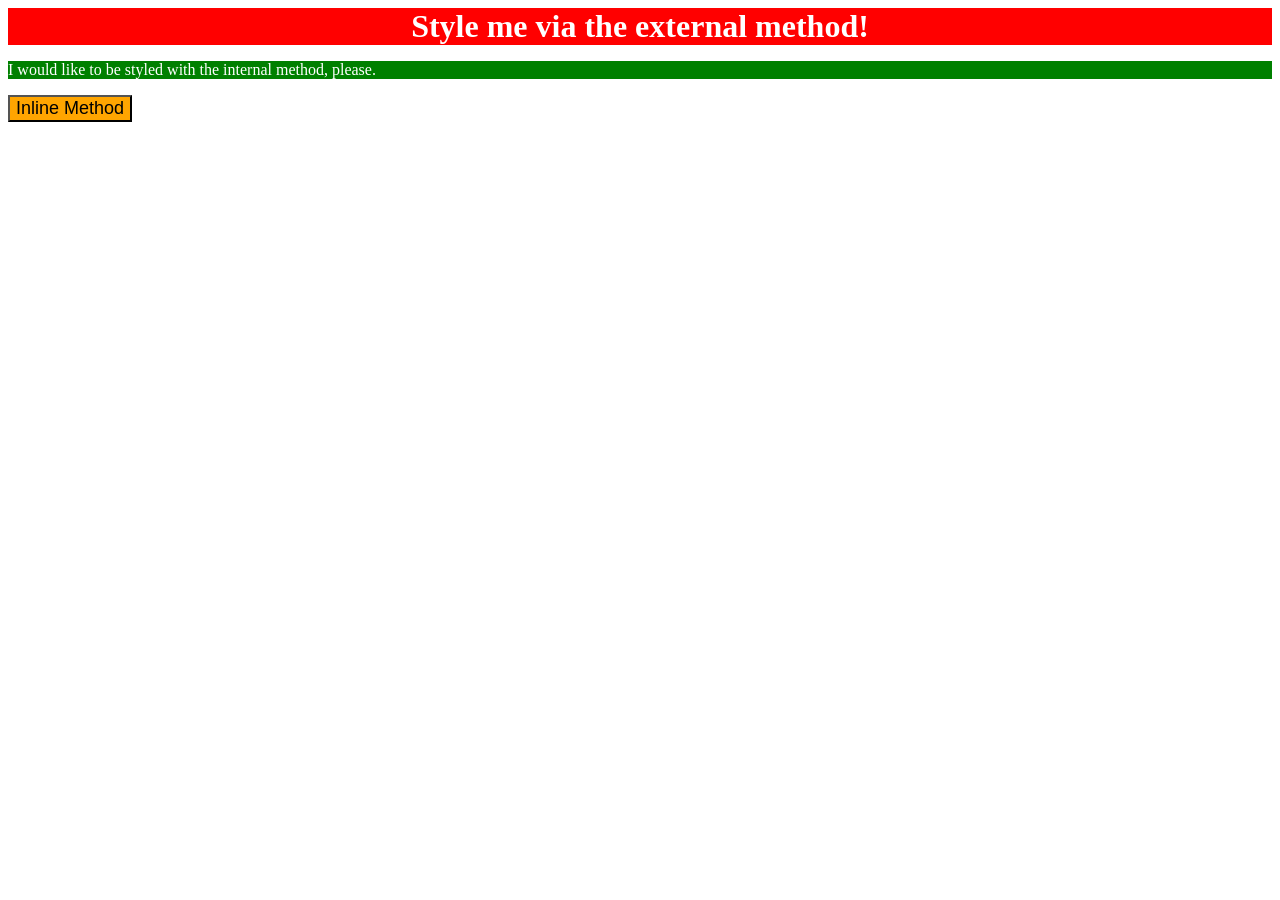
<file: foundations/intro-to-css/01-css-methods/index.html>
<!DOCTYPE html>
<html lang="en">
  <head>
    <meta charset="UTF-8">
    <meta http-equiv="X-UA-Compatible" content="IE=edge">
    <meta name="viewport" content="width=device-width, initial-scale=1.0">
    <link rel="stylesheet" href="styles.css">
    <style>
      p {
        background-color:green;
        color:white;
        font: size 18px;
      }
    </style>
    <title>Methods for Adding CSS</title>
  </head>
  <body>
    <div>Style me via the external method!</div>
    <p>I would like to be styled with the internal method, please.</p>
    <button style="background-color:orange; font-size: 18px; " >Inline Method</button>
  </body>
</html>
</file>
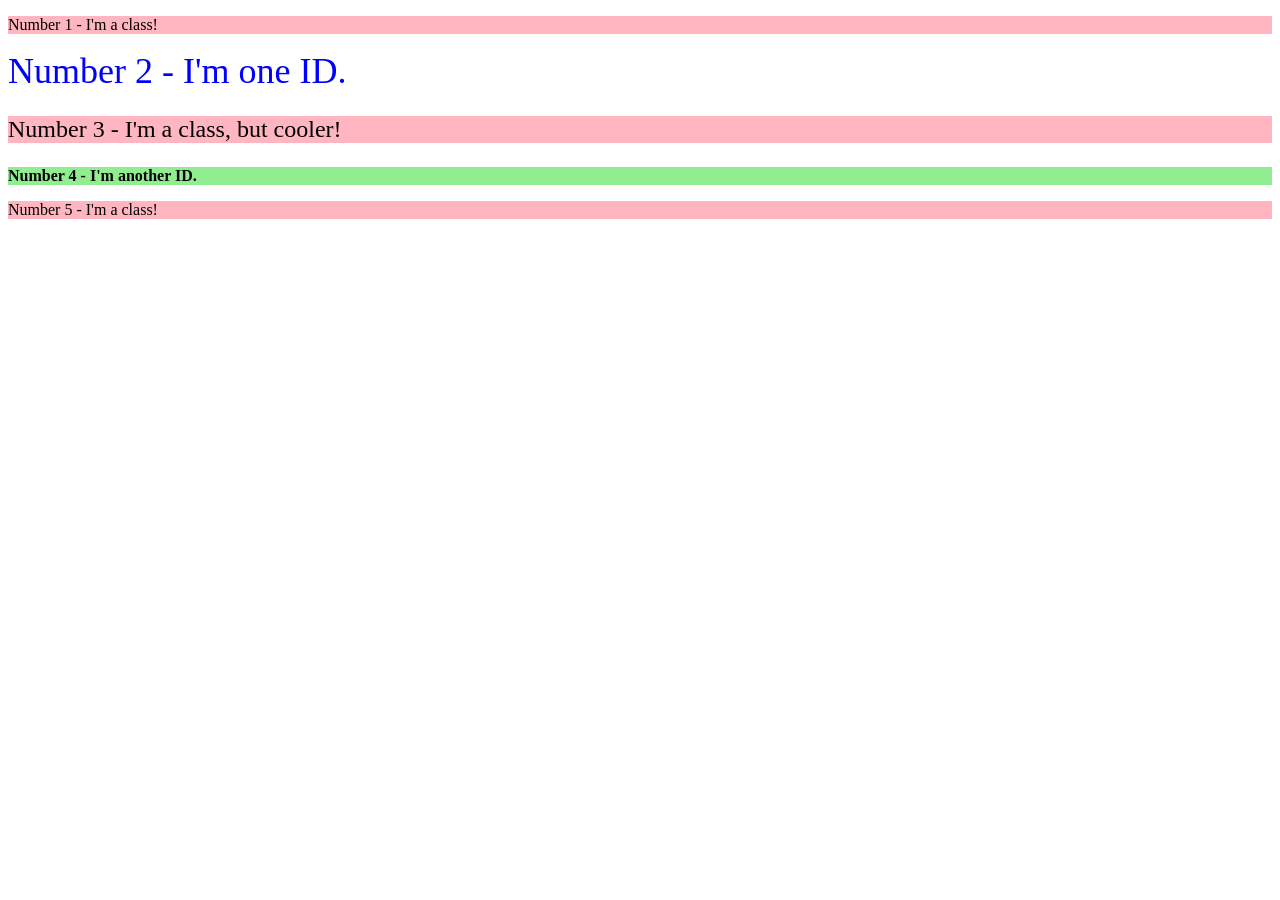
<file: foundations/intro-to-css/02-class-id-selectors/index.html>
<!DOCTYPE html>
<html lang="en">
  <head>
    <meta charset="UTF-8">
    <meta http-equiv="X-UA-Compatible" content="IE=edge">
    <meta name="viewport" content="width=device-width, initial-scale=1.0">
    <title>Class and ID Selectors</title>
    <link rel="stylesheet" href="style.css">
  </head>
  <body>
    <p class="odd">Number 1 - I'm a class!</p>
    <div id="num2">Number 2 - I'm one ID.</div>
    <p class="odd num3">Number 3 - I'm a class, but cooler!</p>
    <div id="num4">Number 4 - I'm another ID.</div>
    <p class="odd">Number 5 - I'm a class!</p>
  </body>
</html>
</file>
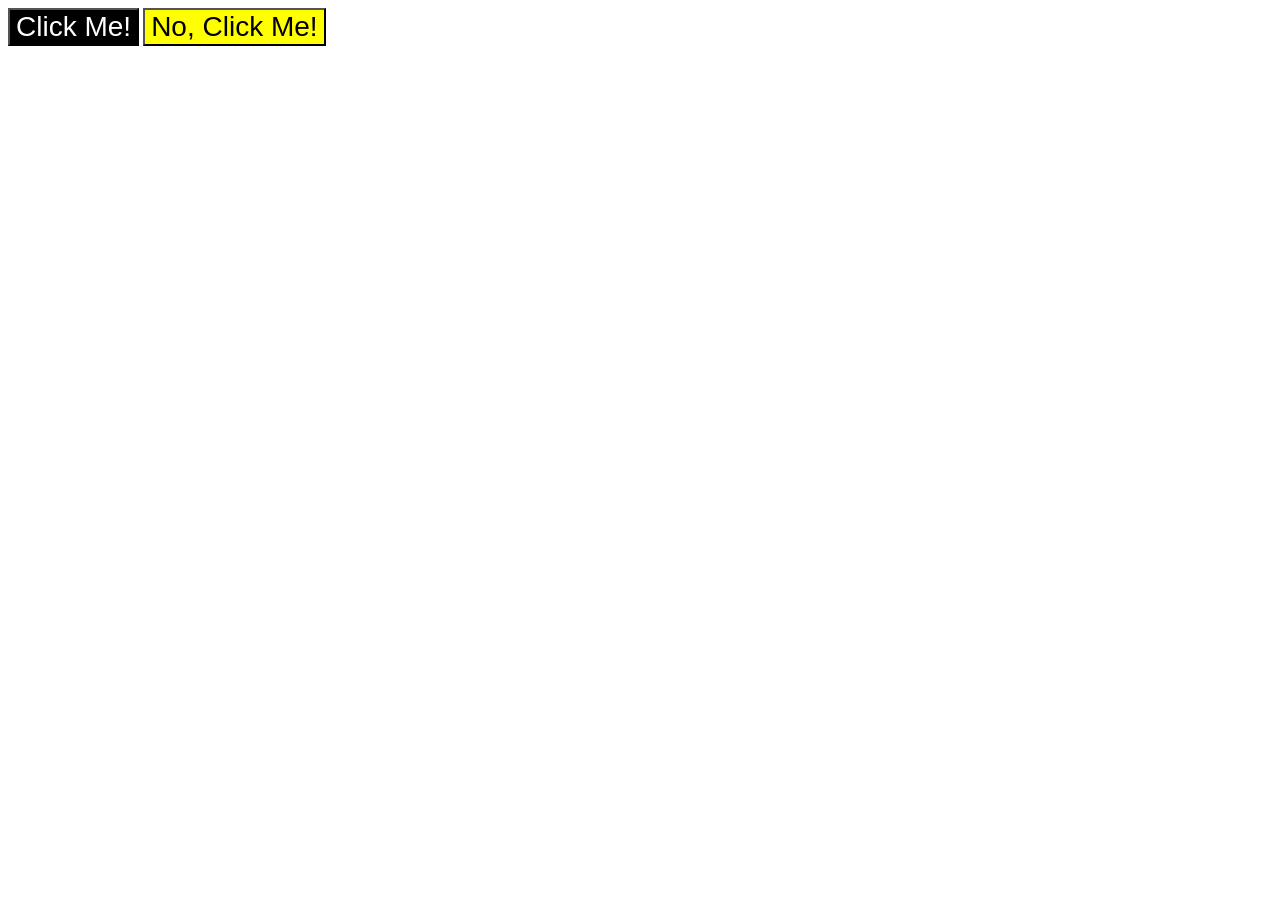
<file: foundations/intro-to-css/03-grouping-selectors/index.html>
<!DOCTYPE html>
<html lang="en">
  <head>
    <meta charset="UTF-8">
    <meta http-equiv="X-UA-Compatible" content="IE=edge">
    <meta name="viewport" content="width=device-width, initial-scale=1.0">
    <title>Grouping Selectors</title>
    <link rel="stylesheet" href="style.css">
  </head>
  <body>
    <button class="font1 one" >Click Me!</button>
    <button class="font2 two" >No, Click Me!</button>
  </body>
</html>
</file>
<file: foundations/intro-to-css/01-css-methods/styles.css>
div {
    color:white;
    background-color:red;
    text-align:center;
    font-family:'Times New Roman', Times, serif;
    font-weight:700;
    font-size:32px;

}
</file>
<file: foundations/intro-to-css/02-class-id-selectors/style.css>
/* Add CSS Styling */
.odd {
    background-color: #ffb6c1;
    font-family:"Verdana""DejaVu Sans",sans-serif
}
#num2{
    color:hsl(240, 100%, 50%);
    font-size: 36px;
}
.num3{
    font-size: 24px;
}
#num4 {
    background-color: #90ee90;
    font-weight: bold;
    font: size 24px;
}
</file>
<file: foundations/intro-to-css/03-grouping-selectors/style.css>
/* Add CSS Styling */
.one{
    background-color:#000000;
    color:hsl(0, 0%, 100%)
}

.two{
    background-color:#ffff00
}
.font1,
.font2 {
    font-size:28px;
    font-family:"Helvetica" "Times New Roman", sans-serif
}
</file>
